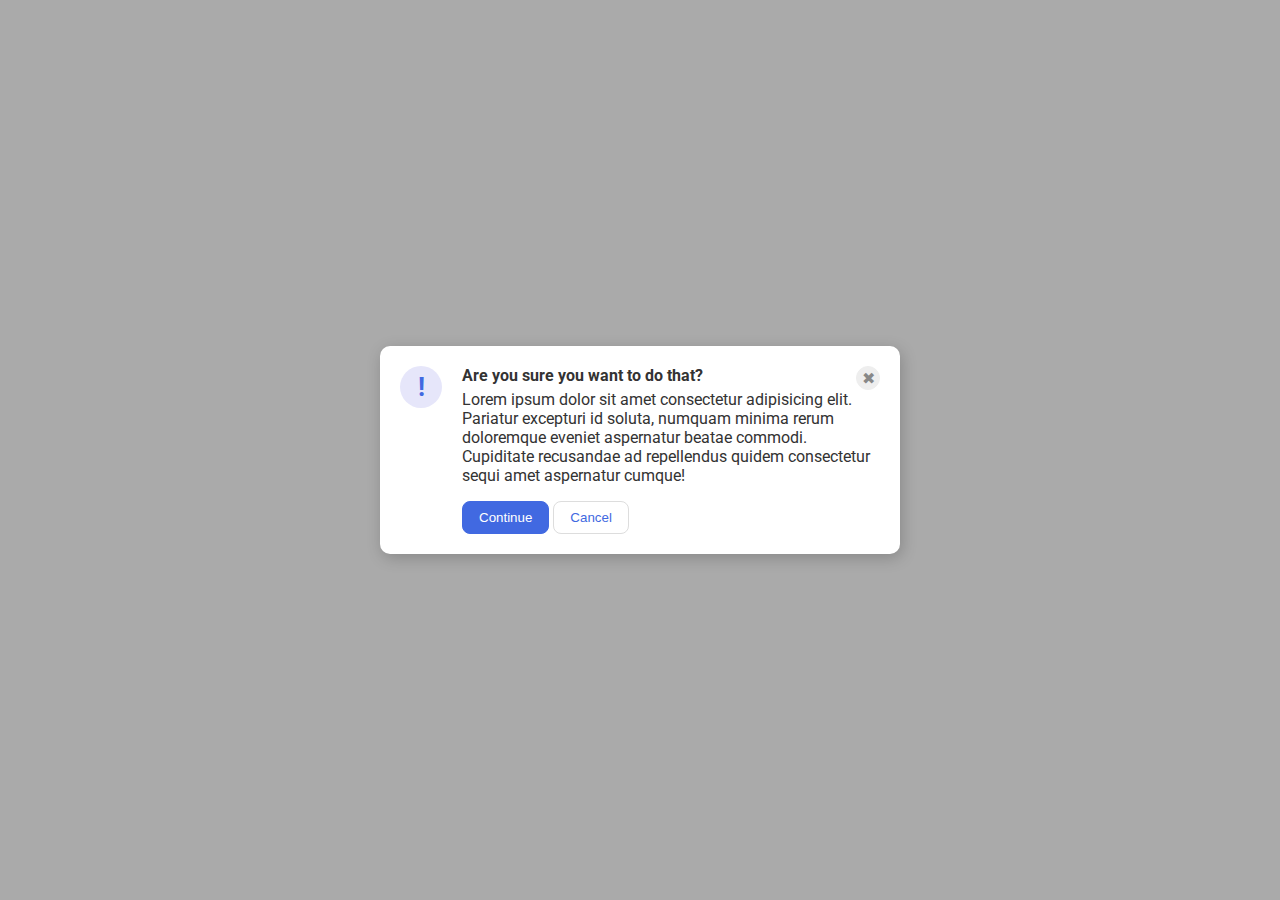
<file: flex/05-flex-modal/index.html>
<!DOCTYPE html>
<html lang="en">
  <head>
    <meta charset="UTF-8">
    <meta http-equiv="X-UA-Compatible" content="IE=edge">
    <meta name="viewport" content="width=device-width, initial-scale=1.0">
    <link rel="stylesheet" href="style.css">
    <title>Modal</title>
  </head>
  <body>
    <div class="modal">
      <div class="icon">!</div>
     <div class="container">
        <div class="header">Are you sure you want to do that?
          <button class="close-button">✖</button>
        </div>

        <div class="text">Lorem ipsum dolor sit amet consectetur adipisicing elit. Pariatur excepturi id soluta, numquam minima rerum doloremque eveniet aspernatur beatae commodi. Cupiditate recusandae ad repellendus quidem consectetur sequi amet aspernatur cumque!</div>
        <button class="continue">Continue</button>
        <button class="cancel">Cancel</button>
     </div>  
    </div>
  </body>
</html>
</file>
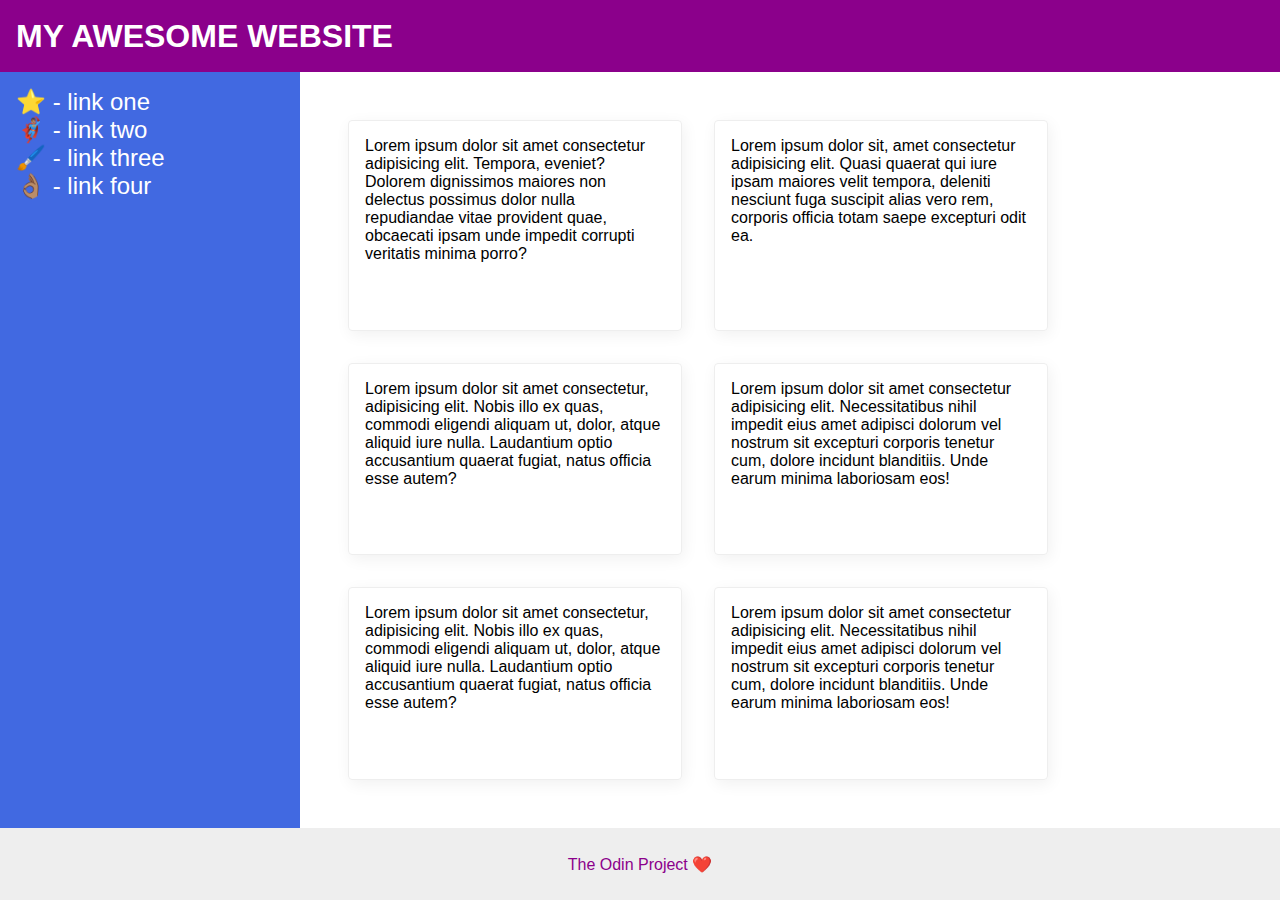
<file: flex/07-flex-layout-2/index.html>
<!DOCTYPE html>
<html lang="en">
  <head>
    <meta charset="UTF-8">
    <meta http-equiv="X-UA-Compatible" content="IE=edge">
    <meta name="viewport" content="width=device-width, initial-scale=1.0">
    <title>The Holy Grail</title>
    <link rel="stylesheet" href="style.css">
  </head>
  <body>
    <div class="header">
      MY AWESOME WEBSITE
    </div>
    
    <div class="body">
      <div class="sidebar">
        <ul>
          <li><a href="#">⭐ - link one</a></li>
          <li><a href="#">🦸🏽‍♂️ - link two</a></li>
          <li><a href="#">🖌️ - link three</a></li>
          <li><a href="#">👌🏽 - link four</a></li>
        </ul>
      </div>
      <div class="container">
        <div class="card">Lorem ipsum dolor sit amet consectetur adipisicing elit. Tempora, eveniet? Dolorem dignissimos maiores non delectus possimus dolor nulla repudiandae vitae provident quae, obcaecati ipsam unde impedit corrupti veritatis minima porro?</div>
        <div class="card">Lorem ipsum dolor sit, amet consectetur adipisicing elit. Quasi quaerat qui iure ipsam maiores velit tempora, deleniti nesciunt fuga suscipit alias vero rem, corporis officia totam saepe excepturi odit ea.</div>
        <div class="card">Lorem ipsum dolor sit amet consectetur, adipisicing elit. Nobis illo ex quas, commodi eligendi aliquam ut, dolor, atque aliquid iure nulla. Laudantium optio accusantium quaerat fugiat, natus officia esse autem?</div>
        <div class="card">Lorem ipsum dolor sit amet consectetur adipisicing elit. Necessitatibus nihil impedit eius amet adipisci dolorum vel nostrum sit excepturi corporis tenetur cum, dolore incidunt blanditiis. Unde earum minima laboriosam eos!</div>
        <div class="card">Lorem ipsum dolor sit amet consectetur, adipisicing elit. Nobis illo ex quas, commodi eligendi aliquam ut, dolor, atque aliquid iure nulla. Laudantium optio accusantium quaerat fugiat, natus officia esse autem?</div>
        <div class="card">Lorem ipsum dolor sit amet consectetur adipisicing elit. Necessitatibus nihil impedit eius amet adipisci dolorum vel nostrum sit excepturi corporis tenetur cum, dolore incidunt blanditiis. Unde earum minima laboriosam eos!</div>
      </div>
    </div>

    <div class="footer">
      The Odin Project ❤️
    </div>
  </body>
</html>
</file>
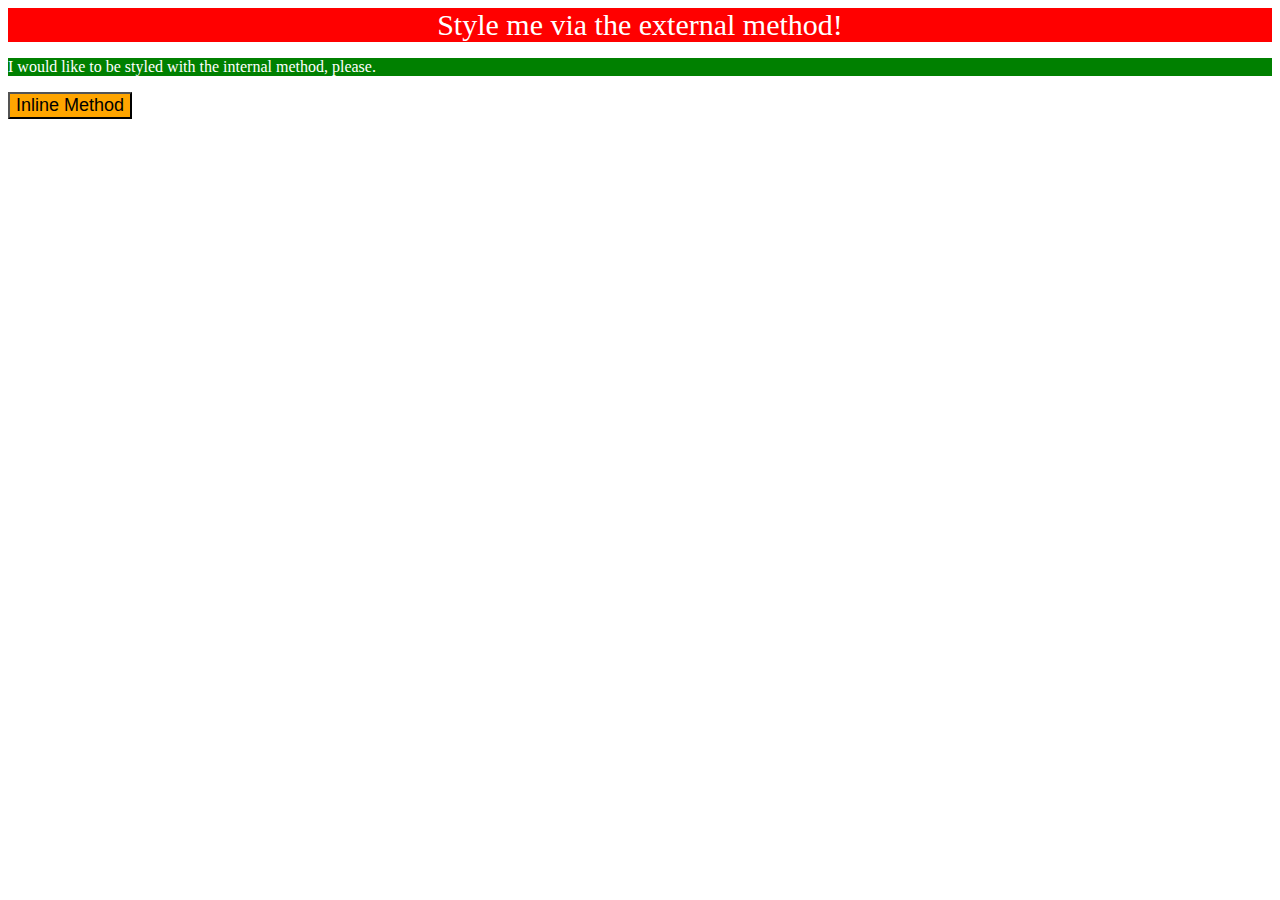
<file: foundations/01-css-methods/index.html>
<!DOCTYPE html>
<html lang="en">
  <head>
    <meta charset="UTF-8">
    <meta http-equiv="X-UA-Compatible" content="IE=edge">
    <meta name="viewport" content="width=device-width, initial-scale=1.0">
    <title>Methods for Adding CSS</title>
    <link rel="stylesheet" href="style.css">
<style>
 p{
  background-color: green;
  color: white;
 } 
</style>
  </head>
  <body>
    <div class="header">Style me via the external method!</div>
    <p>I would like to be styled with the internal method, please.</p>
    <button style="background-color: orange; font-size: 18px;">Inline Method</button>
  </body>
</html>
</file>
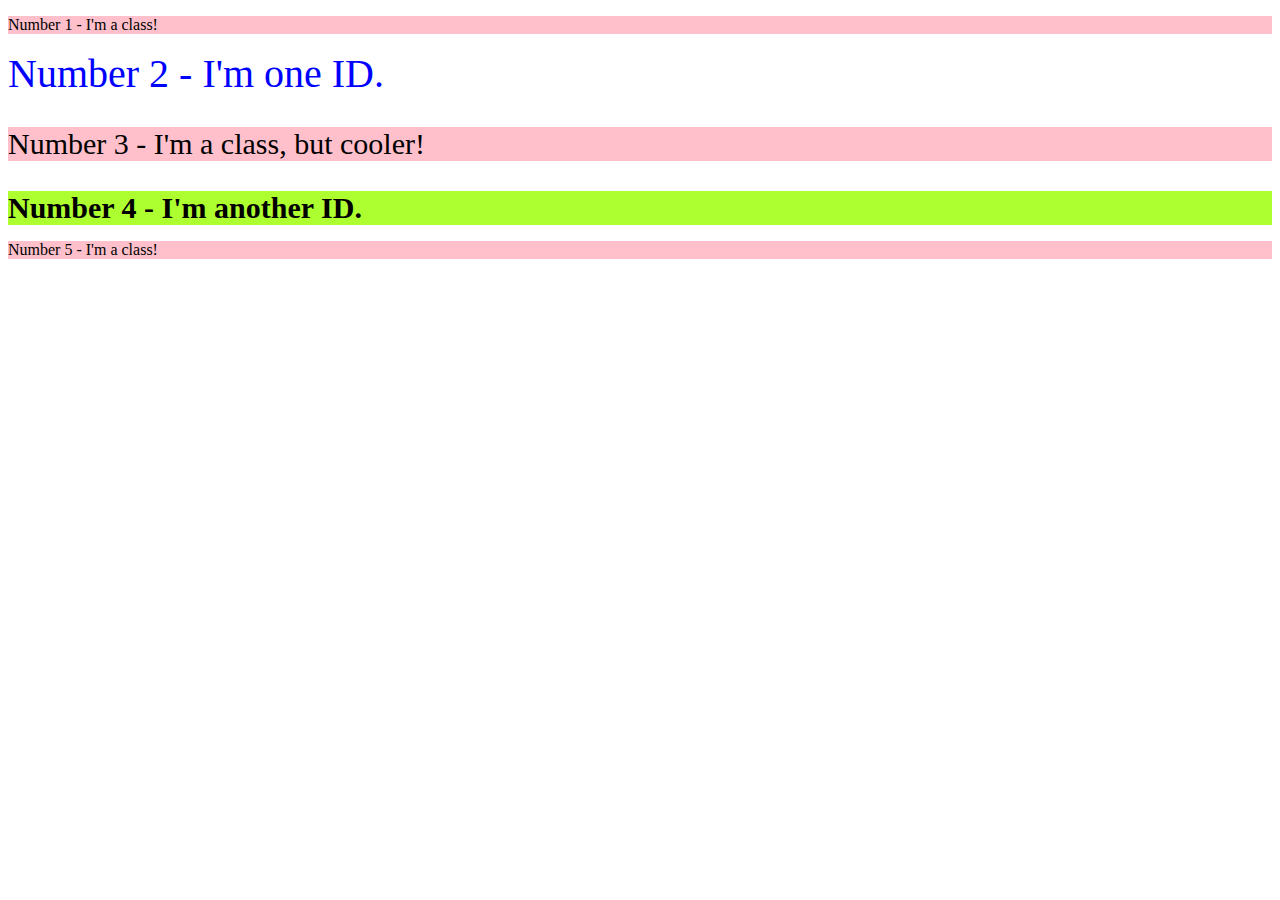
<file: foundations/02-class-id-selectors/index.html>
<!DOCTYPE html>
<html lang="en">
  <head>
    <meta charset="UTF-8">
    <meta http-equiv="X-UA-Compatible" content="IE=edge">
    <meta name="viewport" content="width=device-width, initial-scale=1.0">
    <title>Class and ID Selectors</title>
    <link rel="stylesheet" href="style.css">
  </head>
  <body>
    <p class="class">Number 1 - I'm a class!</p>
    <div id="number2">Number 2 - I'm one ID.</div>
    <p class="class font">Number 3 - I'm a class, but cooler!</p>
    <div id="number4" class="class font">Number 4 - I'm another ID.</div>
    <p class="class">Number 5 - I'm a class!</p>
  </body>
</html>
</file>
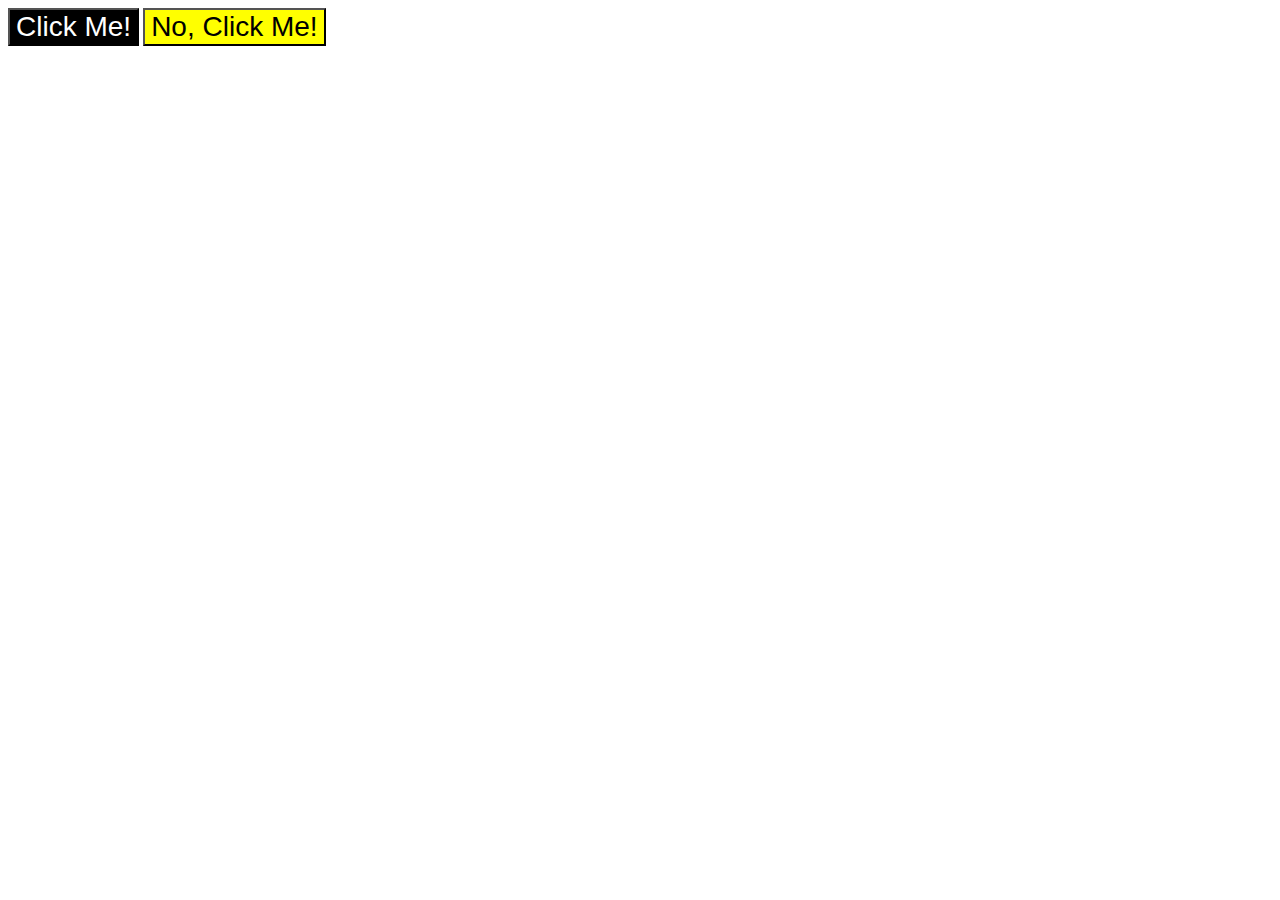
<file: foundations/03-grouping-selectors/index.html>
<!DOCTYPE html>
<html lang="en">
  <head>
    <meta charset="UTF-8">
    <meta http-equiv="X-UA-Compatible" content="IE=edge">
    <meta name="viewport" content="width=device-width, initial-scale=1.0">
    <title>Grouping Selectors</title>
    <link rel="stylesheet" href="style.css">
  </head>
  <body>
    <button class="firstbutton">Click Me!</button>
    <button class="seccondbutton">No, Click Me!</button>
  </body>
</html>
</file>
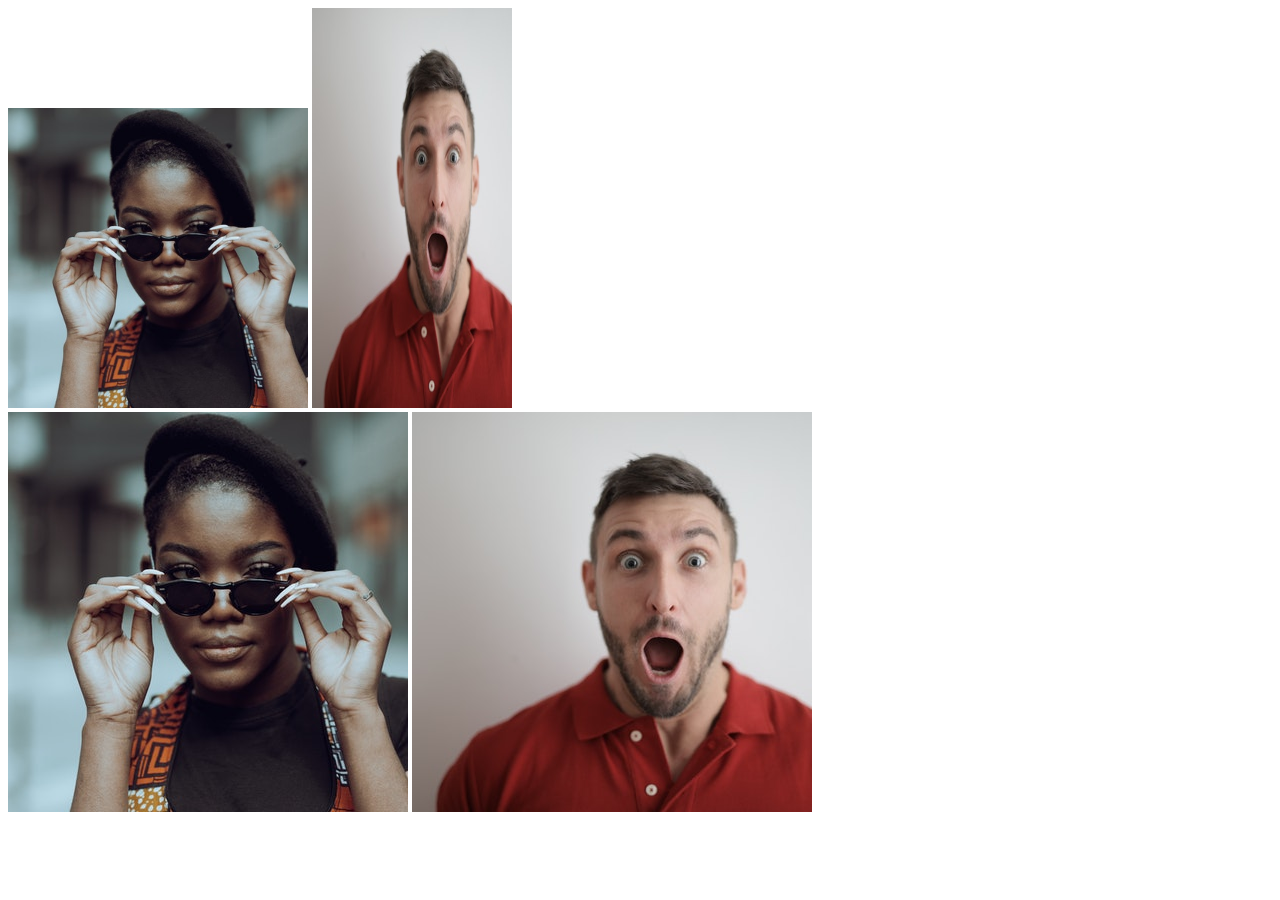
<file: foundations/04-chaining-selectors/index.html>
<!DOCTYPE html>
<html lang="en">
  <head>
    <meta charset="UTF-8">
    <meta http-equiv="X-UA-Compatible" content="IE=edge">
    <meta name="viewport" content="width=device-width, initial-scale=1.0">
    <title>Chaining Selectors</title>
    <link rel="stylesheet" href="style.css">
  </head>
  <body>
    
    <div>
      <img class="avatar proportioned" src="./images/pexels-katho-mutodo-8434791.jpg" alt="Woman with glasses">
      <img class="avatar distorted" src="./images/pexels-andrea-piacquadio-3777931.jpg  " alt="Man with surprised expression">
    </div>
    <!-- Use the classes ABOVE this line -->
    <div>
      <img class="original proportioned" src="./images/pexels-katho-mutodo-8434791.jpg" alt="Woman with glasses">
      <img class="original distorted" src="./images/pexels-andrea-piacquadio-3777931.jpg  " alt="Man with surprised expression">
    </div>
  </body>
</html>
</file>
<file: flex/05-flex-modal/style.css>
@import url('https://fonts.googleapis.com/css2?family=Roboto:wght@400;700&display=swap');

html, body {
  height: 100%;
}

body {
  font-family: Roboto, sans-serif;
  margin: 0;
  background: #aaa;
  color: #333;
  /* I'll give you this one for free lol */
  display: flex;
  align-items: center;
  justify-content: center;
}

.modal {
  background: white;
  width: 480px;
  border-radius: 10px;
  box-shadow: 2px 4px 16px rgba(0,0,0,.2);
  display: flex;
  padding: 20px;
  gap: 20px;
}

.icon {
  color: royalblue;
  font-size: 26px;
  font-weight: 700;
  background: lavender;
  width: 42px;
  height: 42px;
  border-radius: 50%;
  display: flex;
  align-items: center;
  justify-content: center;
  flex-shrink: 0;
}

.close-button {
  background: #eee;
  border-radius: 50%;
  color: #888;
  font-weight: 400;
  font-size: 16px;
  height: 24px;
  width: 24px;
  display: flex;
  align-items: center;
  justify-content: center;
  border: 1px solid #eee;
  padding: 0;
  margin-left: auto;
}

button {
  cursor: pointer;
  padding: 8px 16px;
  border-radius: 8px;
}

button.continue {
  background: royalblue;
  border: 1px solid royalblue;
  color: white;
}

button.cancel {
  background: white;
  border: 1px solid #ddd;
  color: royalblue;
}

.header{
  display: flex;
  font-weight: bold;
}



.text {
  margin-bottom: 16px;
}
</file>
<file: flex/07-flex-layout-2/style.css>
body {
  font-family: -apple-system, BlinkMacSystemFont, 'Segoe UI', Roboto, Oxygen, Ubuntu, Cantarell, 'Open Sans', 'Helvetica Neue', sans-serif;
  margin: 0;
  min-height: 100vh;
  display: flex;
  flex-direction: column;
}

.header {
  height: 72px;
  background: darkmagenta;
  color: white;
  display: flex;
  align-items: center;
  padding: 0 16px;
  font-size: 32px;
  font-weight: 900;
}

.footer {
  height: 72px;
  background: #eee;
  color: darkmagenta;
  display: flex;
  justify-content: center;
  align-items: center;
}

.sidebar {
  width: 300px;
  background: royalblue;
  box-sizing: border-box;
  flex-shrink: 0;
  padding: 16px;
}

.card {
  padding: 16px;
  margin: 16px;
  width: 300px;
  border: 1px solid #eee;
  box-shadow: 2px 4px 16px rgba(0,0,0,.06);
  border-radius: 4px;
}

.container{
  padding: 32px;
  display: flex;
  flex-wrap: wrap;
}

.body{
  display: flex;
  flex: 1;
}

ul{
  list-style-type: none;
  margin: 0;
  padding: 0;
}

a{
  text-decoration: none;
  font-size: 24px;
  color:white;
}
</file>
<file: foundations/01-css-methods/style.css>
.header{
background-color: red;
text-align: center;
color: white;
font-size: 30px;
font-weight: 700px;
}
</file>
<file: foundations/02-class-id-selectors/style.css>
#number2{
    font-size: 40px;
    color: blue;
}

#number4{
    font-weight: bold;
    background-color: greenyellow;
}

.class{
background-color: pink;
}

.class.font{
font-size: 30px;
}
</file>
<file: foundations/03-grouping-selectors/style.css>
.firstbutton,
.seccondbutton{
    font-family: Helvetica, "Times New Roman", sans-serif;
    font-size: 28px;
}

.firstbutton{
background-color: black;
color: white;
}

.seccondbutton{
    background-color: yellow;
}
</file>
<file: foundations/04-chaining-selectors/style.css>
/* Add CSS Styling */
.avatar.proportioned{
    height: 300px;
    width: 300px;
}

.avatar.distorted{
height: 400px;
width: 200px;
}
</file>
